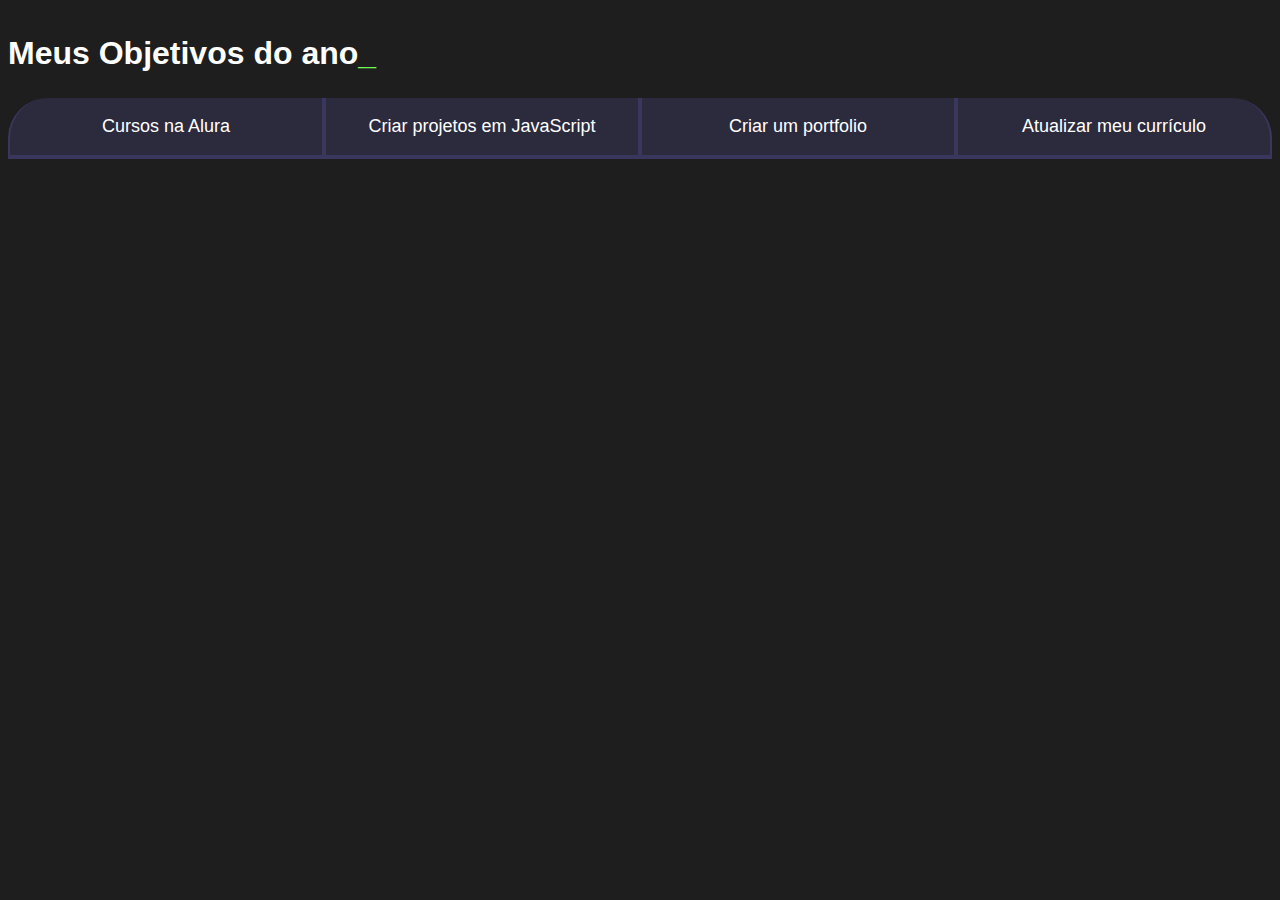
<file: 2024/index.html>
<!DOCTYPE html>
 <html lang="en">
     <head> 
        <meta charset="UTF-8">
         <meta http-equiv="X-UA-Compatible" content="IE=edge"> 
         <meta name="viewport" content="width=device-width, initial-scale=1.0"> 
         <title>Meus Objetivos do Ano</title> <link rel="stylesheet" href="https://fonts.googleapis.com/css2?family=Chakra+Petch:wght@400;700&display=swap">
          <link rel="stylesheet" href="style.css"> 
        </head>
           <body> 
            <section class="conteudo-principal"></section>
             <h2 class="titulo-principal">Meus Objetivos do ano<span>_</span></h2> 
             <div class="conteudo">
                 <div class="botoes"> 
                    <button class="botao ativo">Cursos na Alura</button> 
                    <button class="botao">Criar projetos em JavaScript</button>
                     <button class="botao">Criar um portfolio</button>
                      <button class="botao">Atualizar meu currículo</button> 
                    </div>
                     <div class="abas-textos">
</file>
<file: 2024/style.css>
@import url('https://fonts.googleapis.com/css2?family=Chakra+Petch:ital,wght@1,600&display=swap');
:root { 
    --cor-de-fundo: #1E1E1E;
     --verde: #6FFF57;
      --branco: #FFFFFF;
      --botao-ativo: #3A375E;
       --botao-inativo: rgba(58, 55, 94, 0.5);
       --texto-fundo: rgba(58, 55, 94, 0.3);
     }
       body {
        background-color: var(--cor-de-fundo);
        color: var(--branco);
         font-family: ‘Chakra Petch’, sans-serif;
        }

         .conteudo-principal { display: flex;
            flex-direction: column;
            justify-content: center;
            align-items: center;
            max-width: 1200px;
            width: 100%;
            margin: 0 auto;
         }
         .titulo-principal { text-align: left;
            width: 100%;
            font-size: 32px;
        }
            .titulo-principal span {
                color: var(--verde);
            }
                .botao { font-family: «Crakra Petch», sans-serif;
                    background-color: var(--botao-inativo);
                    color: var(--branco); display: flex;
                    justify-content: center;
                    padding: 1em;
                    font-size: 18px;
                    align-items: center;
                    width: 100%;
                    border-bottom: 4px solid var(--botao-ativo);
                     border-left: 2px solid var(--botao-ativo); 
                     border-right: 2px solid var(--botao-ativo);
                     border-top: none;
                }
                .botoes {
                 display: block;
                }
                @media screen and (min-width: 768px) { 
                    .botoes { 
                        display: flex;
                }
            }
            
            .botao:first-child { 
                border-radius: 40px 0 0 0;
            }
              
            .botao:last-child { 
                    border-radius: 0 40px 0 0;

                    }
</file>
